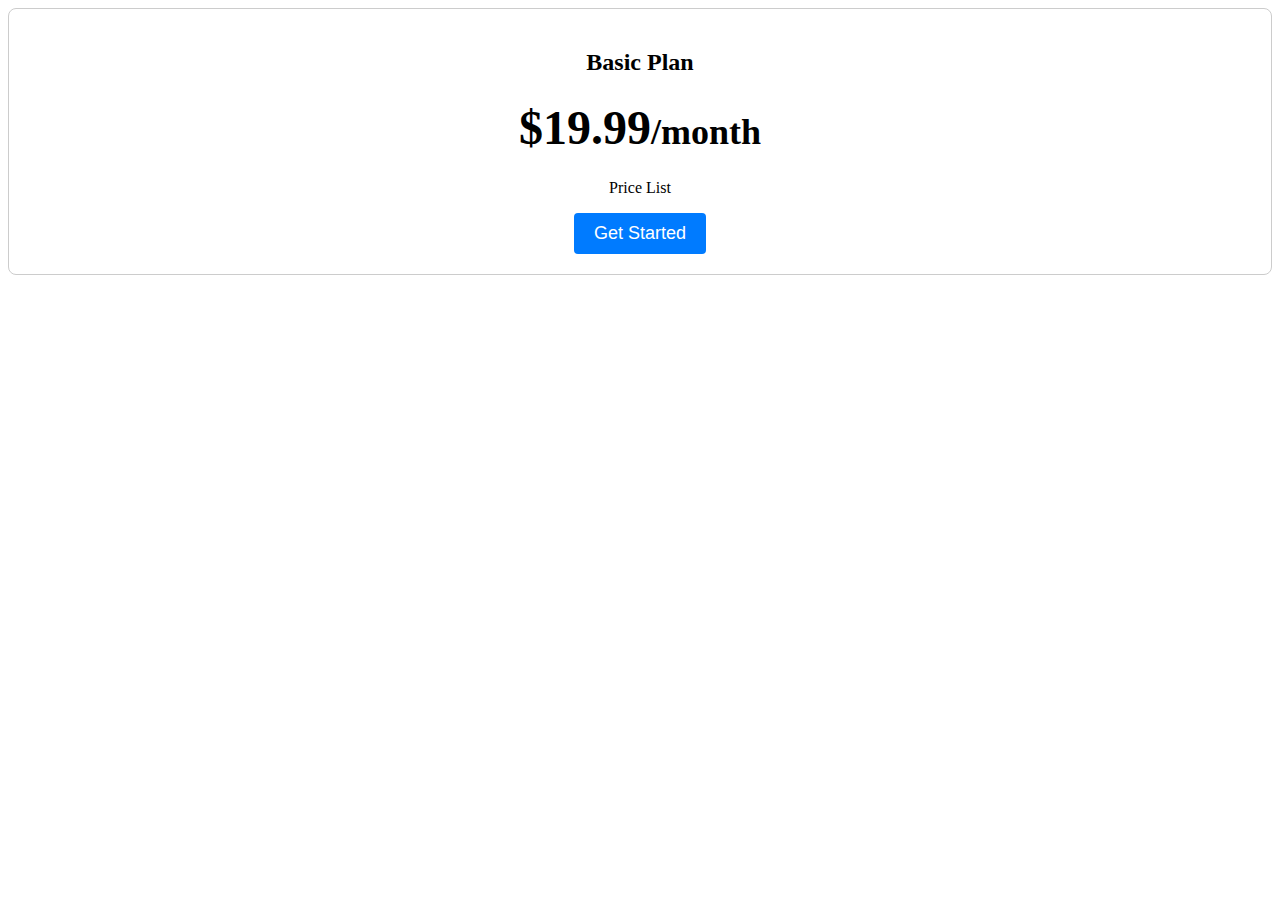
<file: index (1).html>
<!DOCTYPE html>
<html lang="en">
<head>
    <meta charset="UTF-8">
    <meta name="viewport" content="width=device-width, initial-scale=1.0">
    <title>Pricing Card</title>
    <link rel="stylesheet" href="styles.css" />
</head>
<body>
    <div class="pricing-card">
        <h2>Basic Plan</h2>
        <h1><span class="price">$19.99</span>/month</h1>
        <p>Price List </p>
        <button class="btn">Get Started</button>
    </div>

</body>
</html>
</file>
<file: styles.css>
.pricing-card {
            border: 1px solid #ccc;
            border-radius: 8px;
            padding: 20px;
            text-align: center;
        }

        .pricing-card h2 {
            font-size: 24px;
        }

        .pricing-card h1 {
            font-size: 36px;
        }

        .pricing-card p {
            font-size: 16px;
        }

        .pricing-card .price {
            font-size: 48px;
            font-weight: bold;
        }

        .pricing-card .btn {
            background-color: #007BFF;
            color: #fff;
            padding: 10px 20px;
            border: none;
            border-radius: 4px;
            font-size: 18px;
            cursor: pointer;
            transition: background-color 0.3s ease;
        }

        .pricing-card .btn:hover {
            background-color: #0056b3;
        }
</file>
